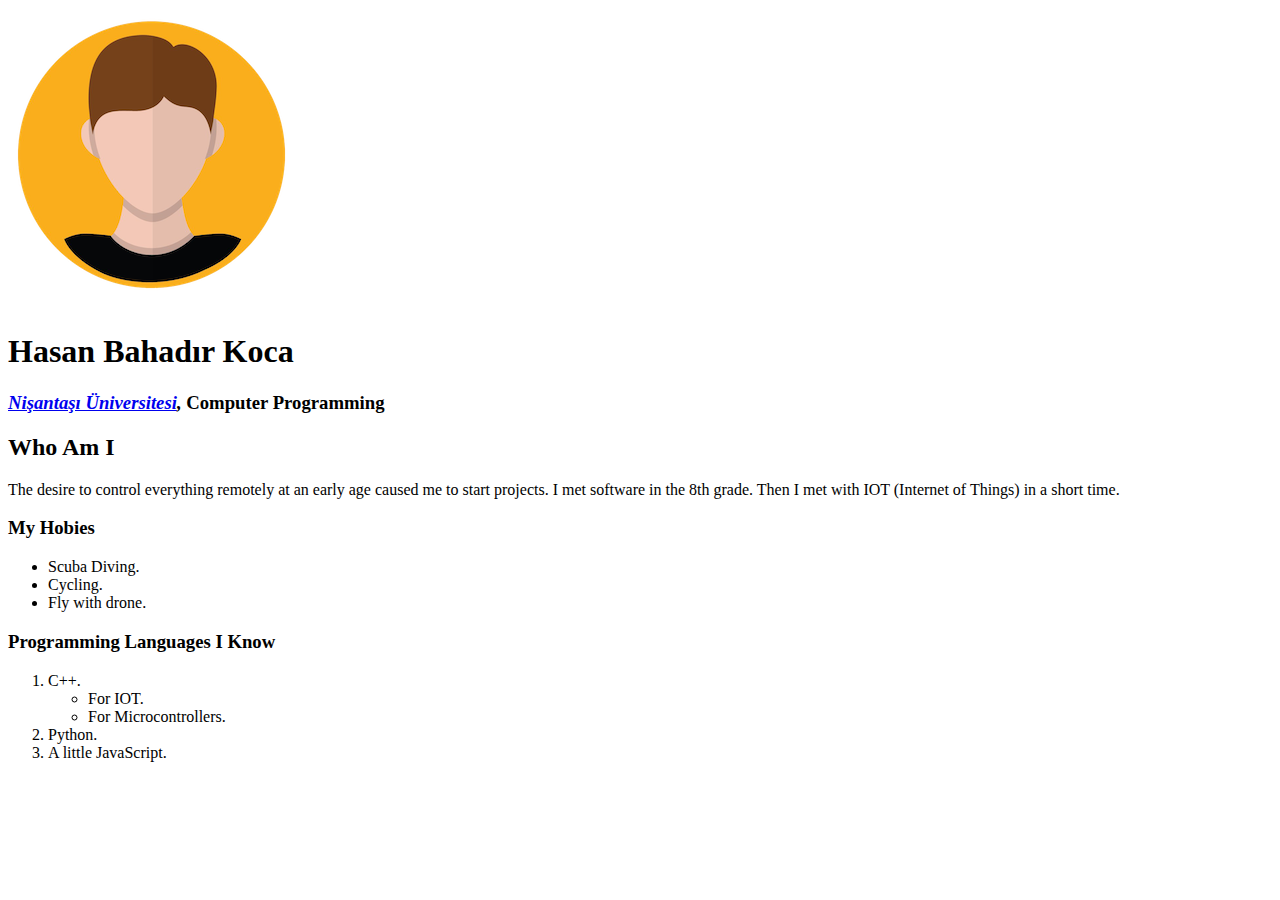
<file: lesson-2/index.html>
<!DOCTYPE html>
<html lang="en">

<head>
    <meta charset="UTF-8">
    <title>Lesson-2</title>
</head>

<body>
    <img src="photo.png" alt="Profil Fotoğrafı">
    <h1>Hasan Bahadır Koca</h1>
    <h3><em><a href="https://nisantasi.edu.tr" target="blank">Nişantaşı Üniversitesi</a>,</em> Computer Programming</h3>
    <h2>Who Am I</h2>
    <p>The desire to control everything remotely at an early age caused me to start projects. I met software in the 8th grade. Then I met with IOT (Internet of Things) in a short time.
    </p>
    <h3>My Hobies</h3>
    <ul>
        <li>Scuba Diving.</li>
        <li>Cycling.</li>
        <li>Fly with drone.</li>
    </ul>
    <h3>Programming Languages I Know</h3>
    <ol>
        <li>C++.</li>
        <ul>
            <li>For IOT.</li>
            <li>For Microcontrollers.</li>
        </ul>
        <li>Python.</li>
        <li>A little JavaScript.</li>
    </ol>

</body>

</html>
</file>
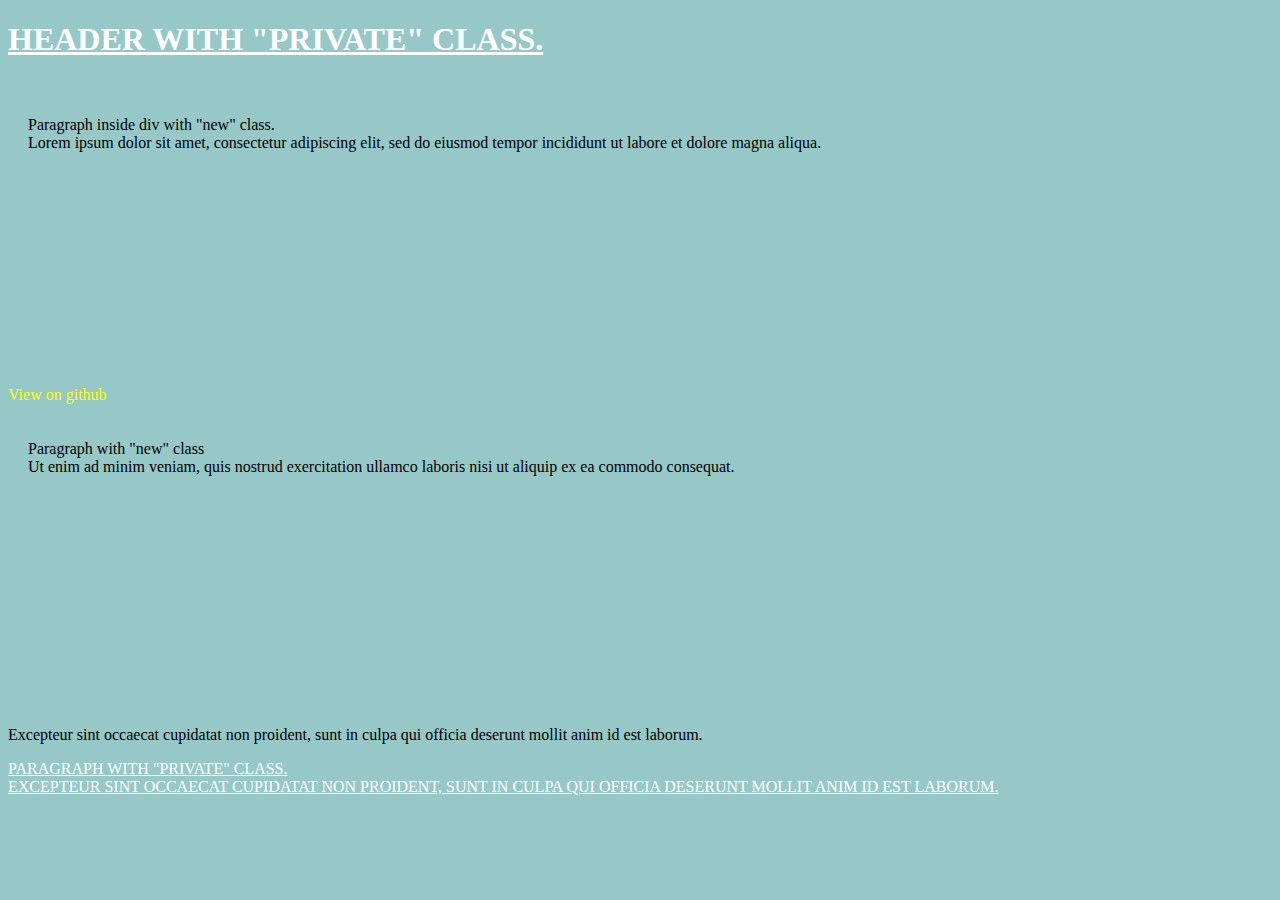
<file: lesson-6/example-1/index.html>
<!DOCTYPE html>
<html lang="en">

<head>
    <meta charset="UTF-8">
    <title>L6 - E1 | HBK</title>
    <link rel="stylesheet" href="style.css">
</head>

<body>
    <h1 class="private">Header with "private" class.</h1>
    <div class="new">
        <p>Paragraph inside div with "new" class.<br>Lorem ipsum dolor sit amet, consectetur adipiscing elit, sed do eiusmod tempor incididunt ut labore et dolore magna aliqua.</p>
    </div>
    <p><a href="https://thehbk.com" target="blank">View on github</a></p>
    <p class="new">Paragraph with "new" class<br>Ut enim ad minim veniam, quis nostrud exercitation ullamco laboris nisi ut aliquip ex ea commodo consequat.</p>
    <p>Excepteur sint occaecat cupidatat non proident, sunt in culpa qui officia deserunt mollit anim id est laborum.</p>
    <p class="private">Paragraph with "private" class.<br>Excepteur sint occaecat cupidatat non proident, sunt in culpa qui officia deserunt mollit anim id est laborum.</p>
</body>

</html>
</file>
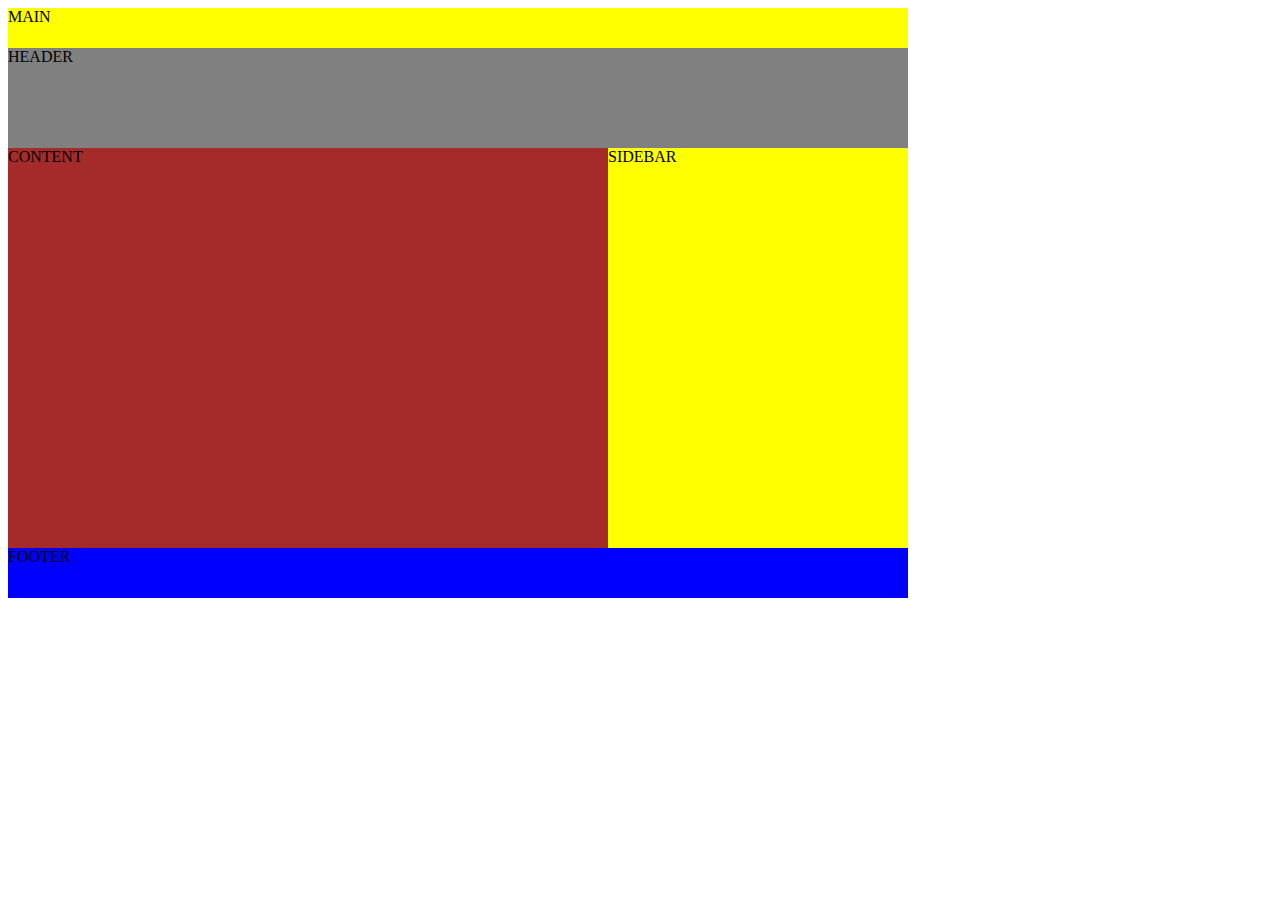
<file: lesson-6/example-2/index.html>
<!DOCTYPE html>
<html lang="en">

<head>
    <meta charset="UTF-8">
    <title>L6 - E2 | HBK</title>
    <link rel="stylesheet" href="style.css">
</head>

<body>
    <div id="ana_govde">
        <div id="main">MAIN</div>
        <div id="header">HEADER</div>
        <div id="content">CONTENT</div>
        <div id="sidebar">SIDEBAR</div>
        <div id="footer">FOOTER</div>
    </div>
</body>

</html>
</file>
<file: lesson-6/example-1/style.css>
body {
    background-color: rgb(150, 200, 200);
}

.private {
    color: white;
    text-transform: uppercase;
    text-decoration: underline;
    text-align: left;
}

.new {
    background-image: url("https://thehbk.com/arkaplan.jpg");
    padding: 20px;
    height: 250px;
    background-position: center;
    background-repeat: no-repeat;
    background-size: cover;
}

a:link {
    color: yellow;
    text-decoration: none;
}

a:visited {
    color: gray;
    text-decoration: none;
}

a:hover {
    color: red;
    text-decoration: none;
}

a:active {
    color: yellow;
    text-decoration: none;
}
</file>
<file: lesson-6/example-2/style.css>
#ana_govde {
    height: 590px;
    width: 900px;
}

#main {
    height: 40px;
    width: 900px;
    background-color: yellow;
}

#header {
    height: 100px;
    width: 900px;
    background-color: gray;
}

#content {
    height: 400px;
    width: 600px;
    background-color: brown;
    float: left;
}

#sidebar {
    height: 400px;
    width: 300px;
    background-color: yellow;
    float: right;
}

#footer {
    height: 50px;
    width: 900px;
    background-color: blue;
    float: right;
}
</file>
